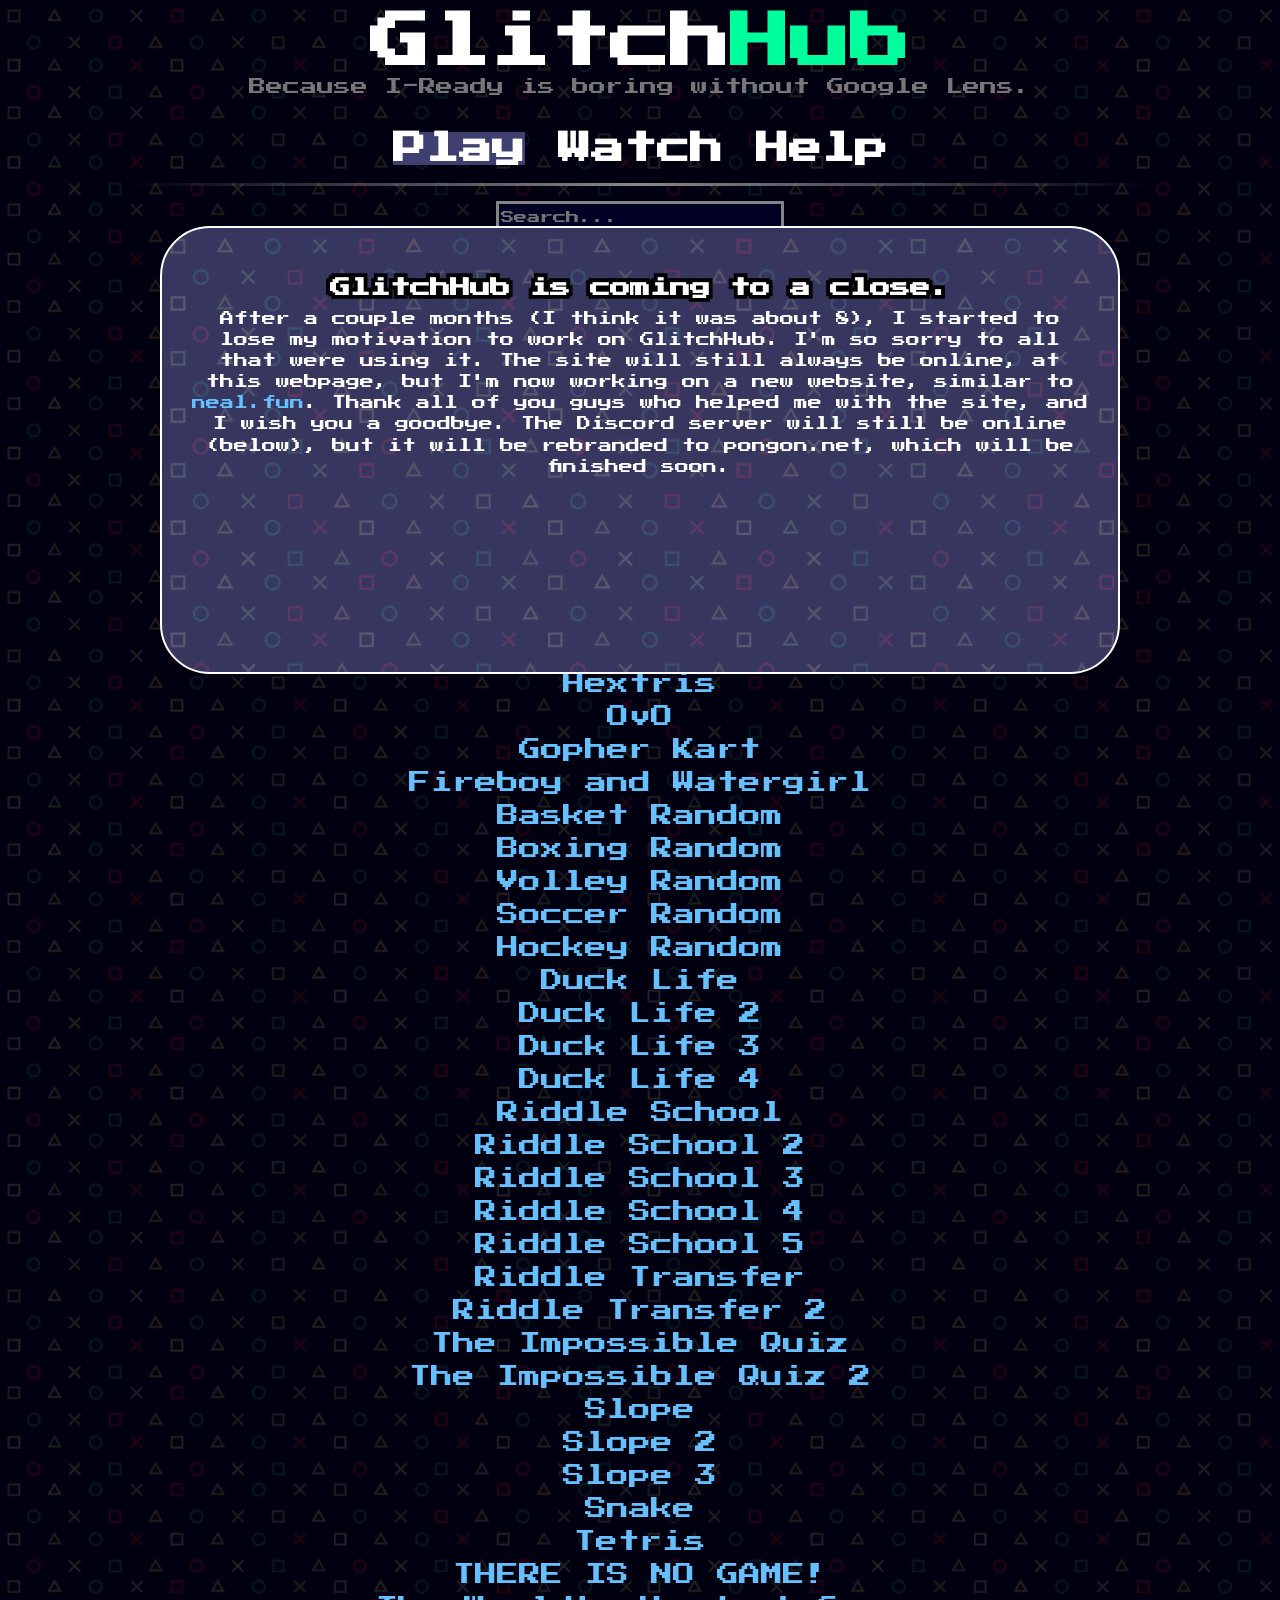
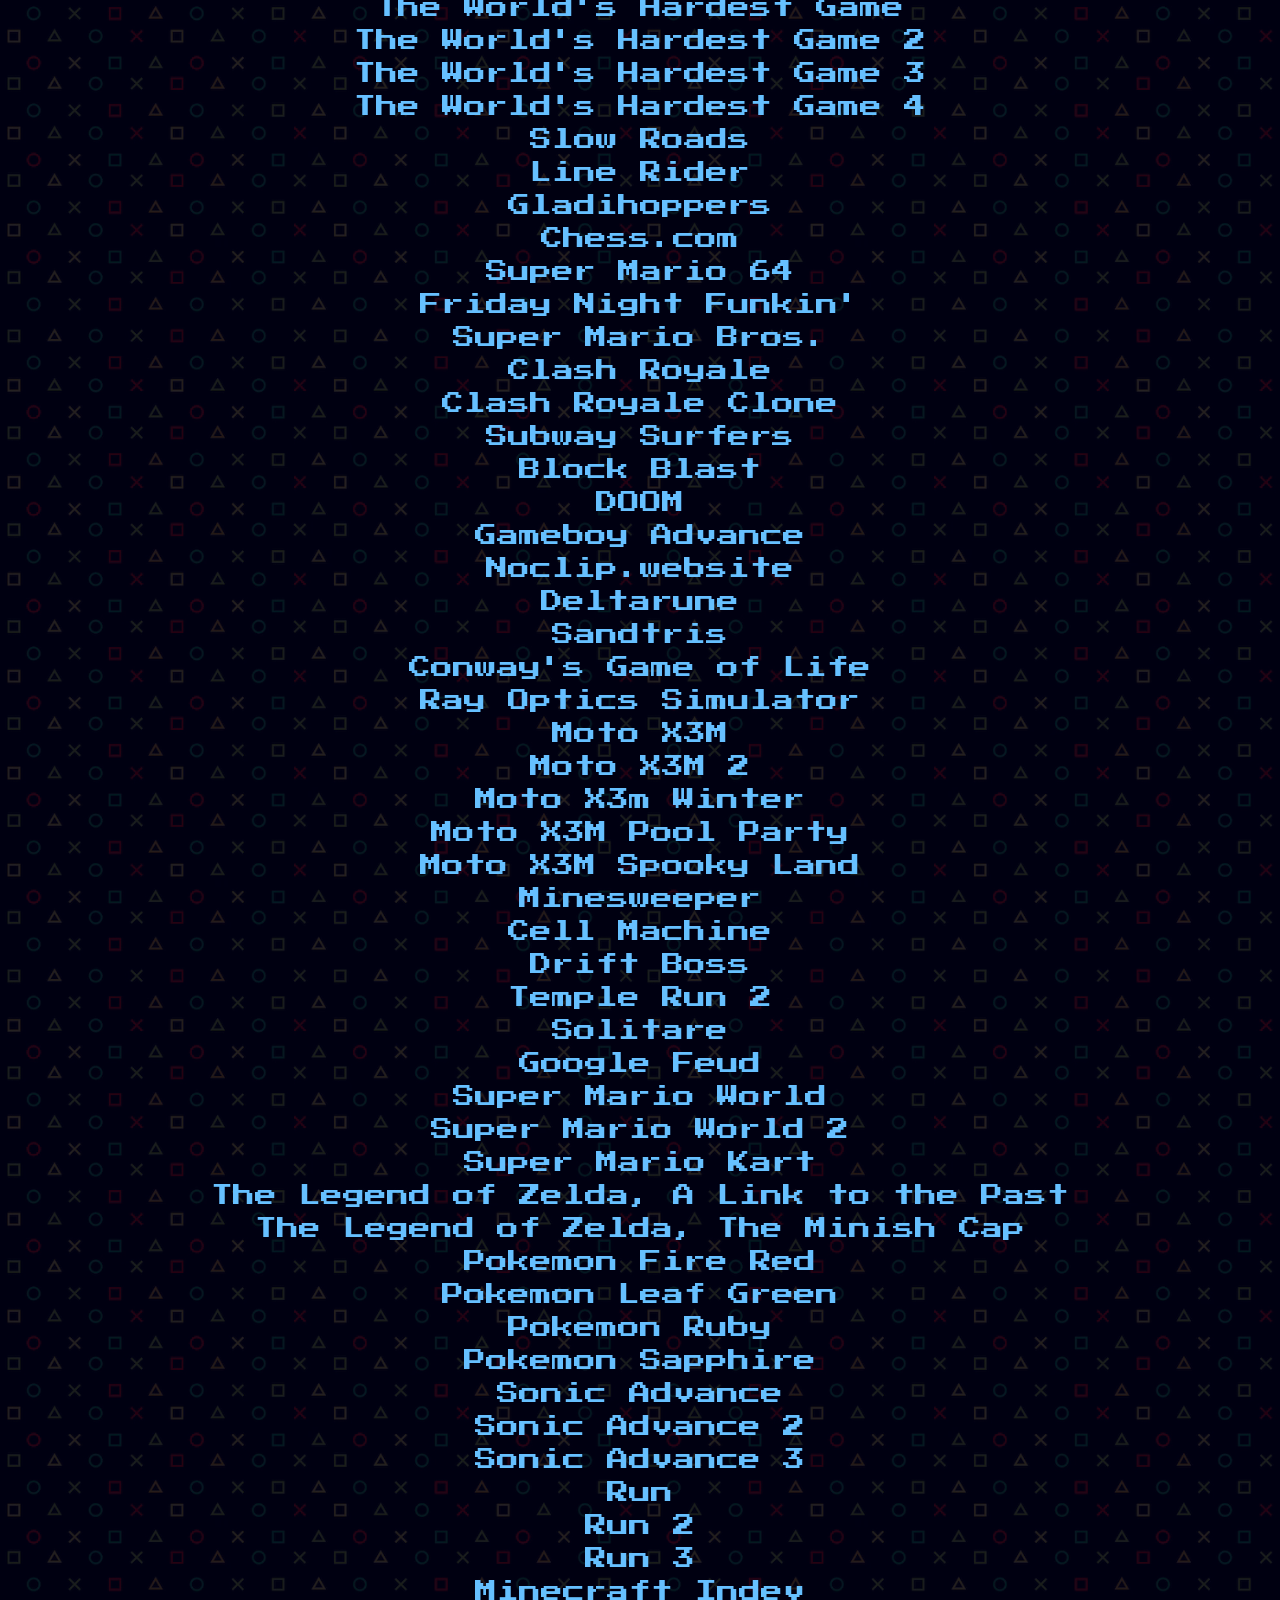
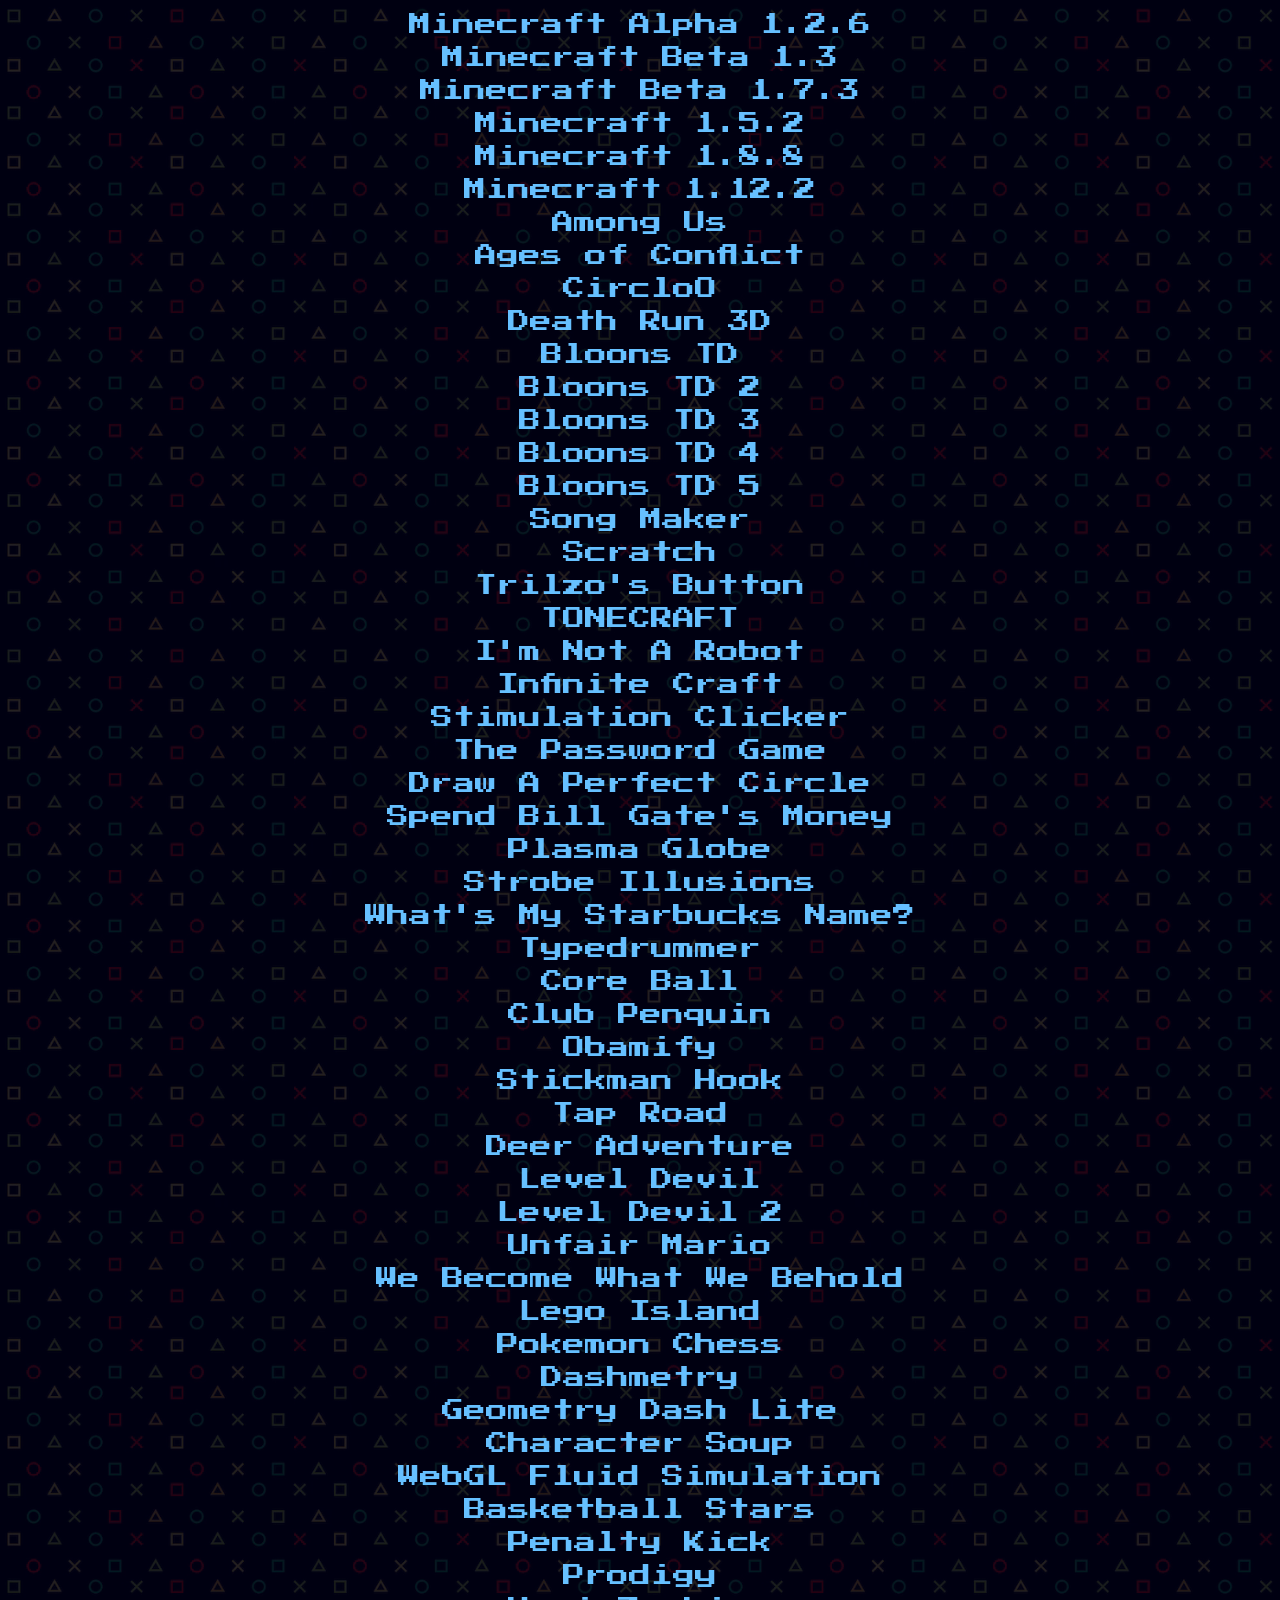
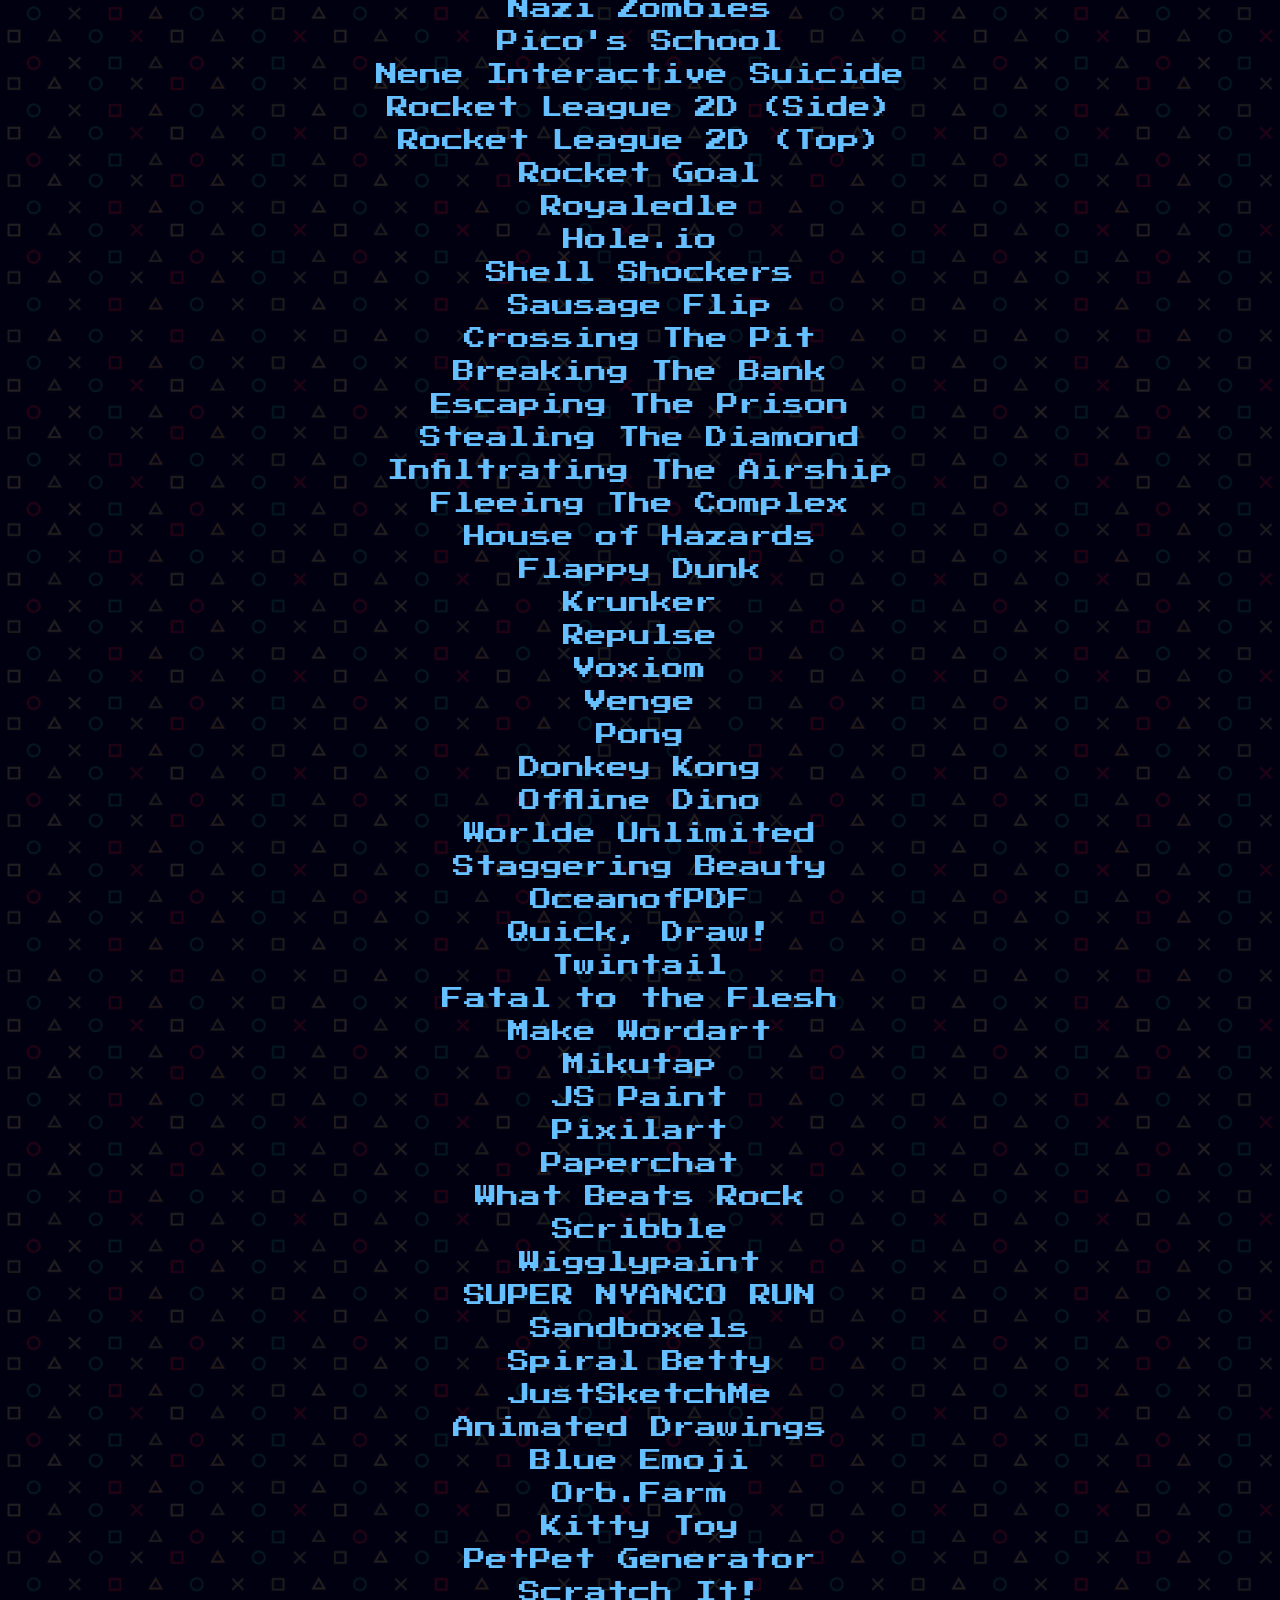
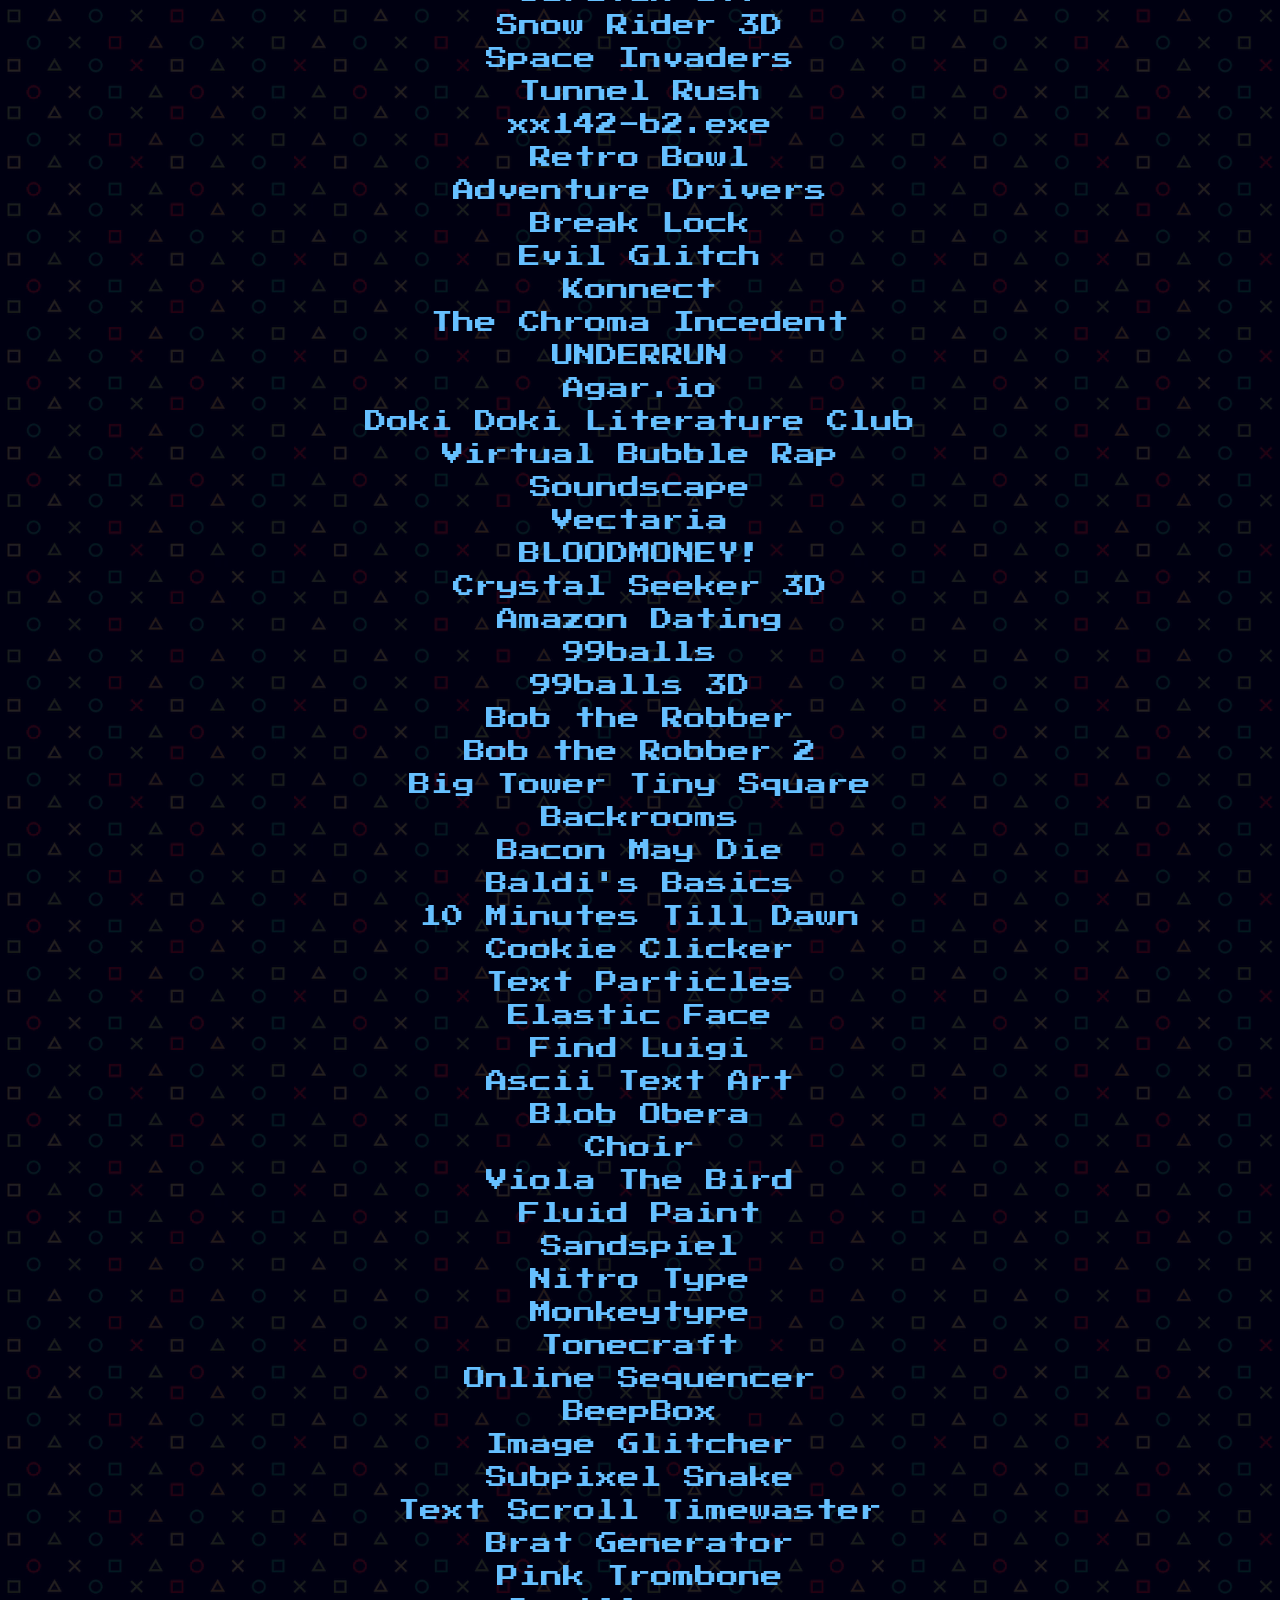
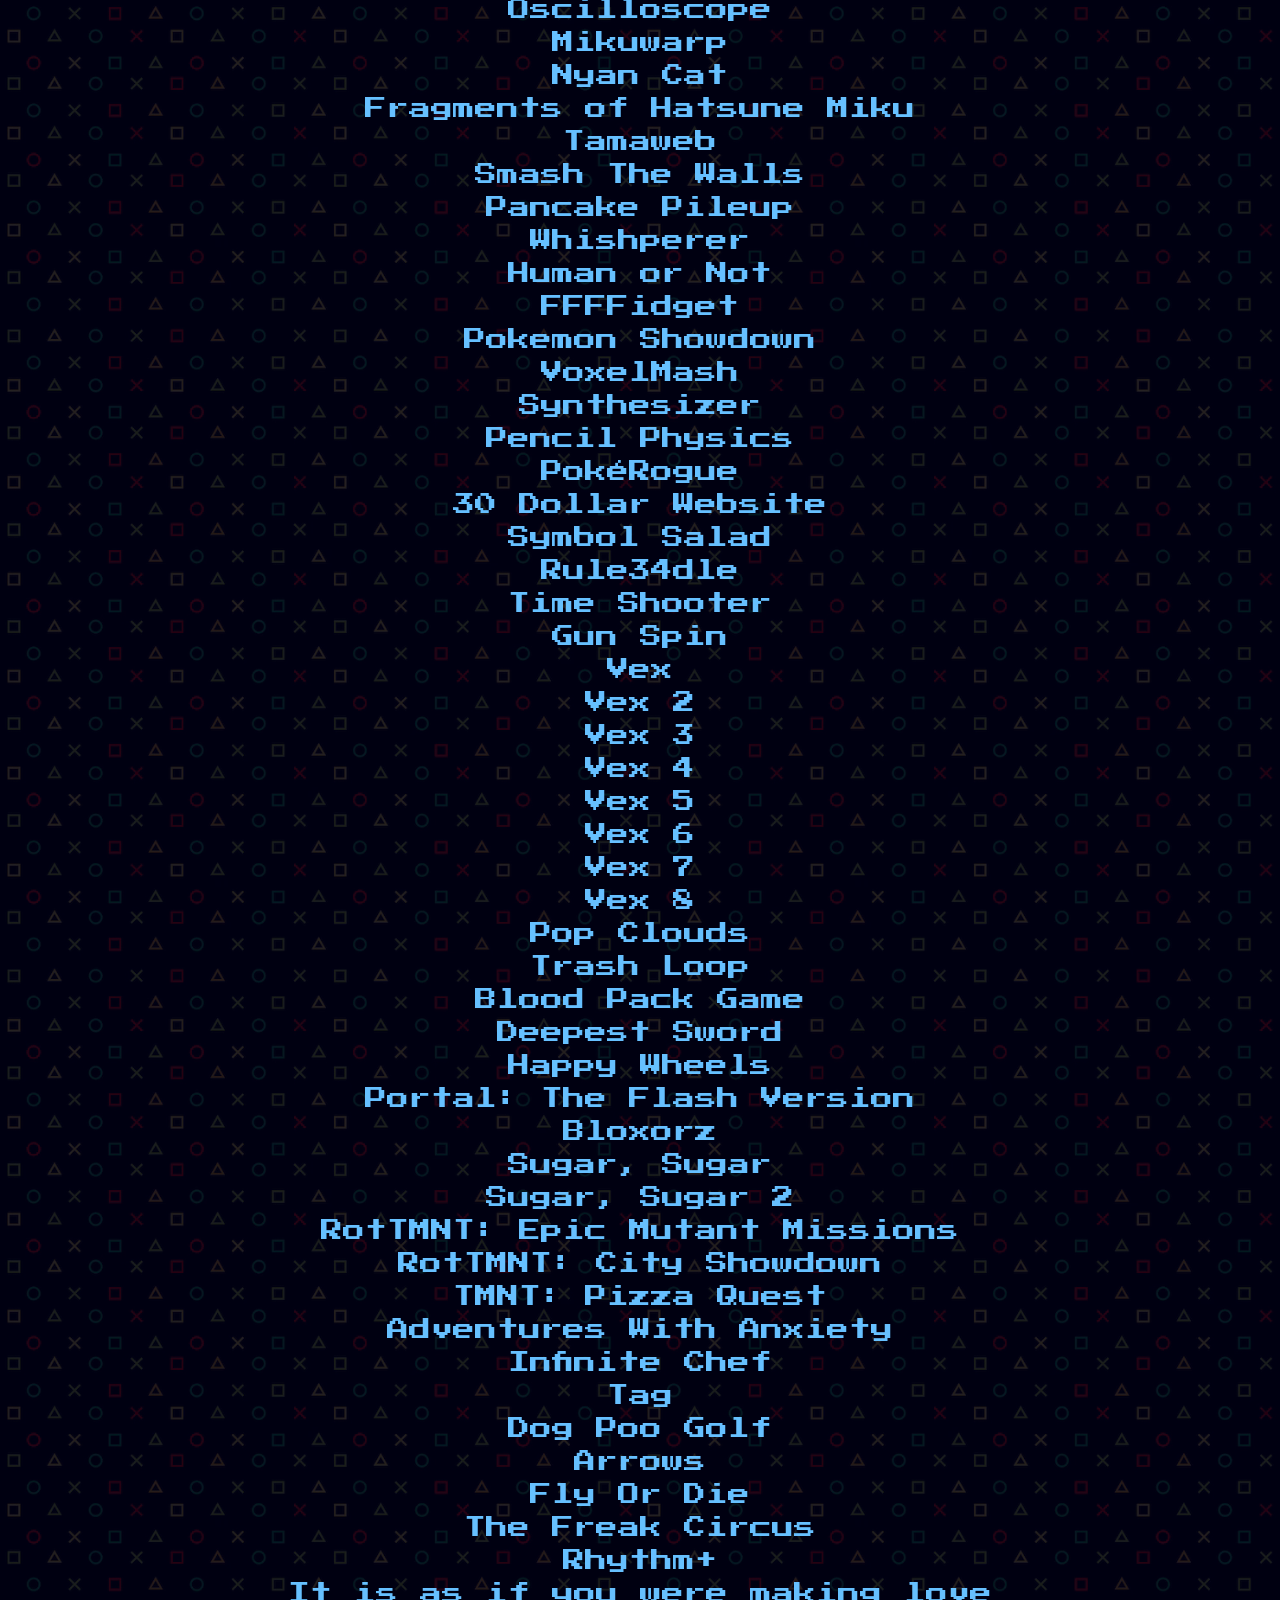
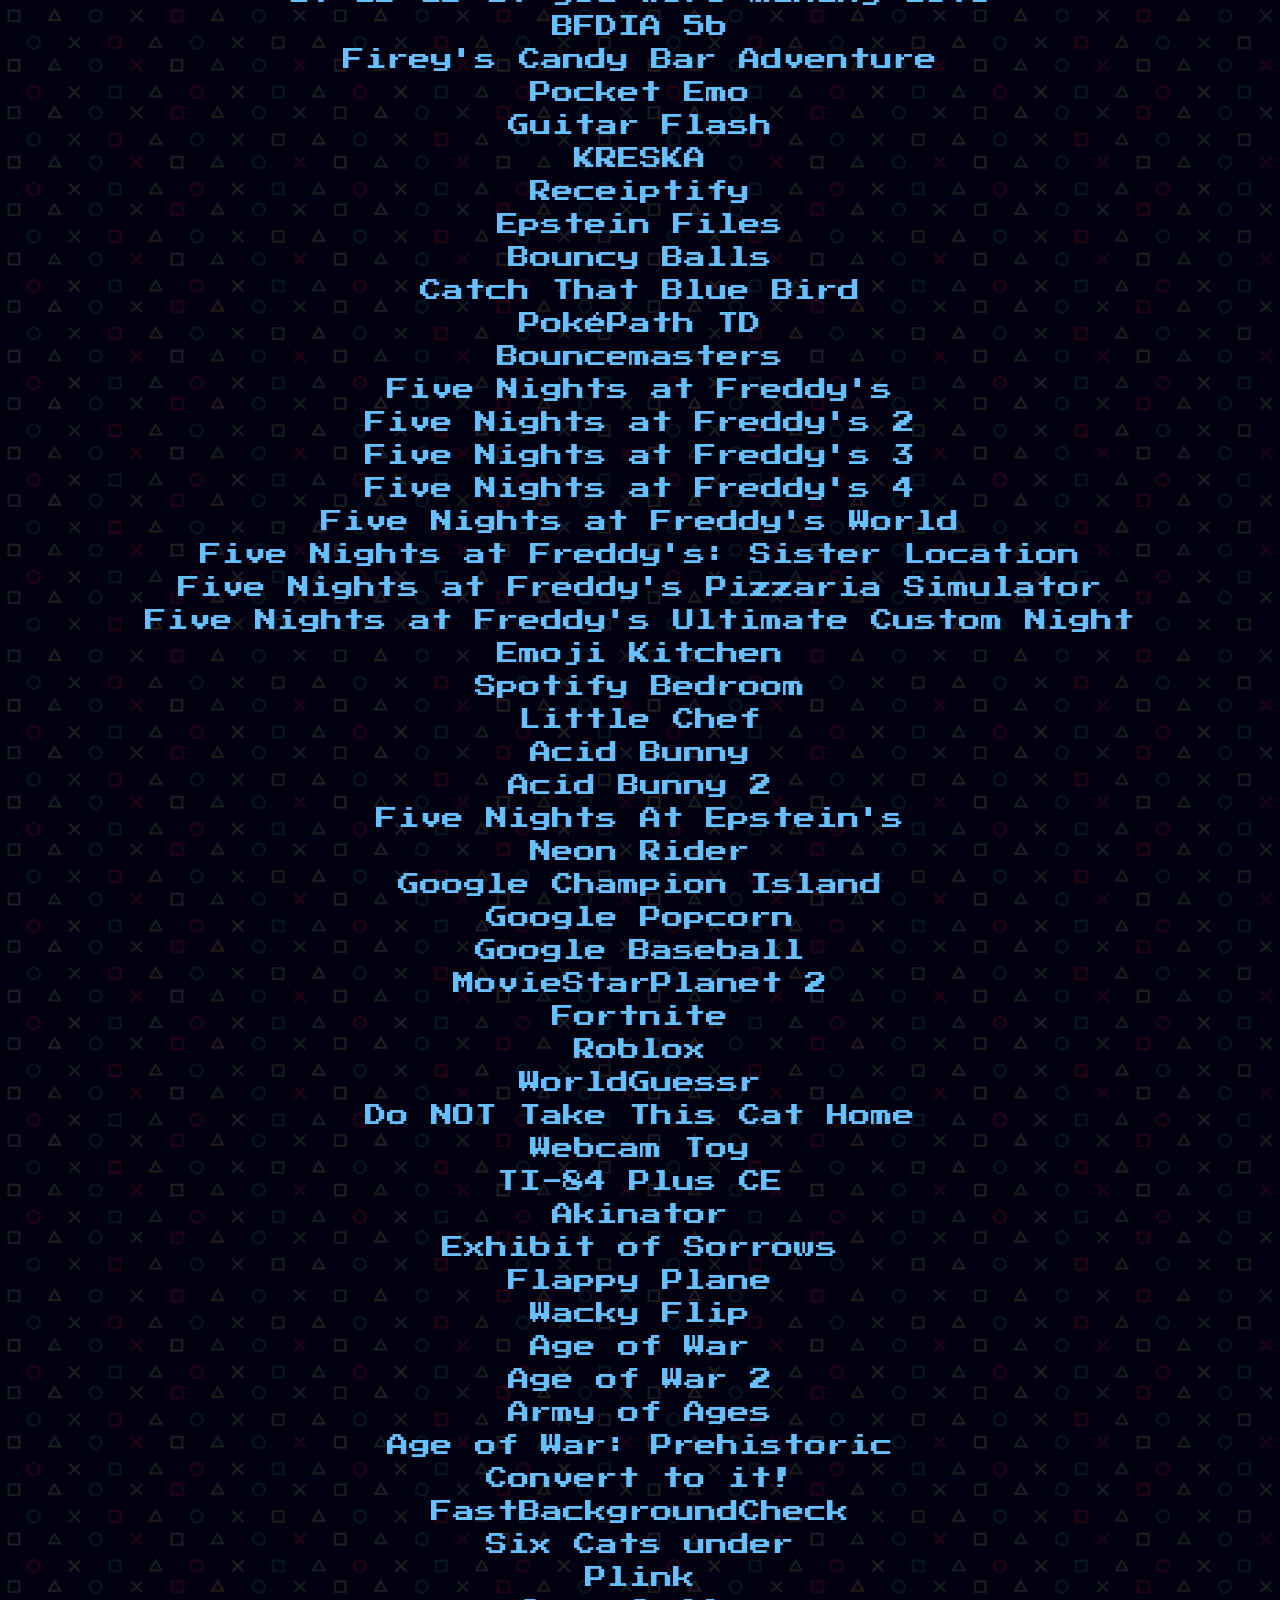
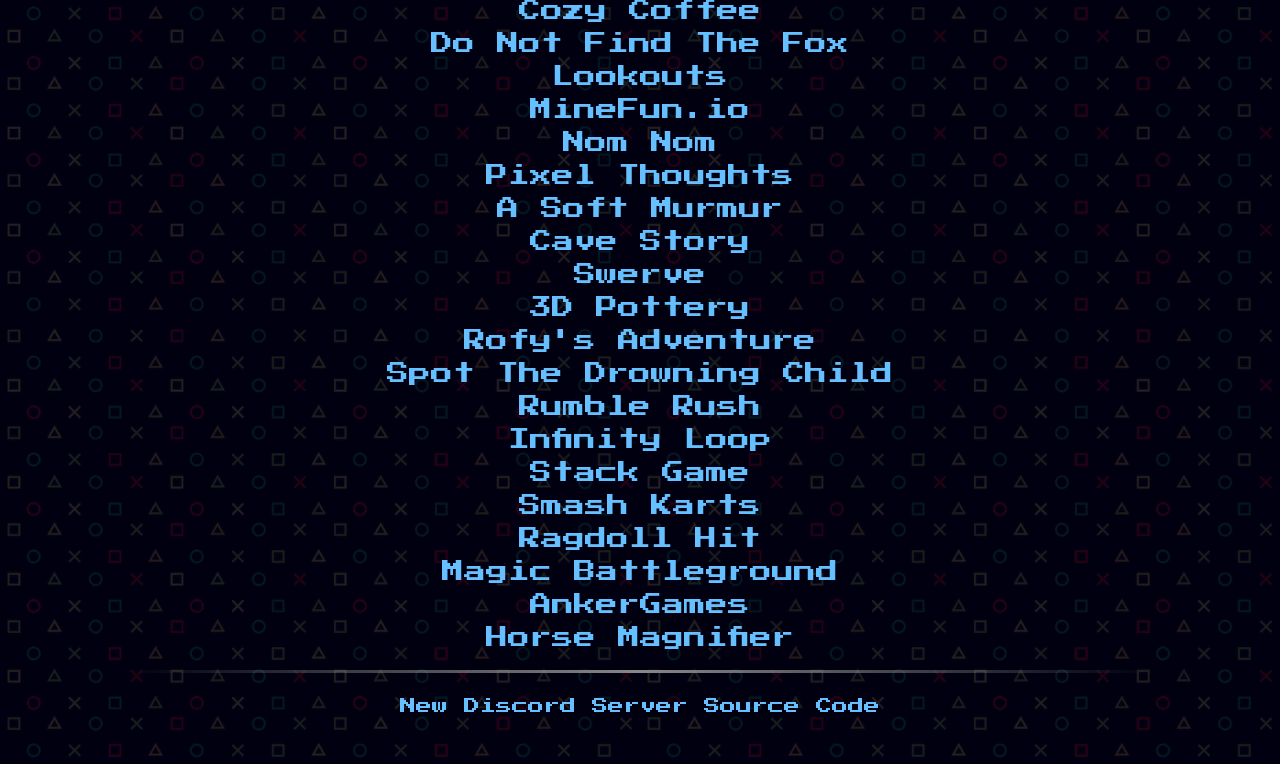
<file: index.html>
<!doctype html>
<html lang="en">
	<head>
		<title>GlitchHub | A gamer's hub for all things internet</title>
		<link rel="canonical" href="https://pongonpolygon.github.io/pages/glitchhub" />
		<meta name="description" content="The best site for playing games, and watching movies and shows, all in your browser." />
		<meta name="robots" content="index, follow">
		<link rel="icon" type="image/x-icon" href="favicon.ico" />

		<!-- some embed bullcrap i think idk -->
		<meta property="og:title" content="GlitchHub" />
		<meta
			property="og:description"
			content="The best site for free games, movies, and shows." />
		<meta property="og:url" content="https://pongonpolygon.github.io/pages/glitchhub" />
		<meta property="og:type" content="website" />

		<!-- then to make the website ✨ smexy ✨ -->
		<style>
			@import url("https://fonts.googleapis.com/css?family=Press+Start+2P");
			html {
				font-size: 22px;
				user-select: none;
				-webkit-user-select: none;
				-moz-user-select: none;
				-ms-user-select: none;
			}
			body {
				background-color: #000014;
				color: #ffffff;
				font-family: "Press Start 2P";
				margin: 0;
			}
			.heading {
				position: relative;
				top: 0px;
				left: 0px;
				width: 100%;
				height: 125px;
				display: flex;
				align-items: center;
				flex-direction: column;
				justify-content: center;
				z-index: 10;
				font-size: 30px;
			}
			.noscript {
				font-family: "Sans-serif";
				position: fixed;
				align-items: center;
				text-align: center;
				justify-content: center;
				z-index: 1000;
				display: flex;
				width: 100%;
				height: 100%;
				background-color: black;
			}
			a:link {
				color: #66c0ff;
				background-color: transparent;
				text-decoration: none;
			}
			a:visited {
				color: #e875ff;
				background-color: transparent;
				text-decoration: none;
			}
			a:hover {
				color: #bde4ff;
				background-color: transparent;
			}
			.main,
			.body {
				z-index: 999;
				text-align: center;
				padding-top: 60px;
				padding-bottom: 50px;
				overflow-x: hidden;
				word-wrap: break-word;
				overflow-wrap: anywhere;
				margin-top: -80px;
			}
			.mintext {
				text-align: center;
				font-size: 17px;
				background-color: transparent;
				color: #777777;
			}
			.clean-line {
				width: 80%;
				height: 3px;
				margin: 25px auto;
				background: linear-gradient(90deg, transparent, #888, transparent);
			}
			.section {
				display: none;
			}
			.active {
				display: block;
			}
			.active-button {
				background-color: #404070;
				cursor: pointer;
			}
			.button:hover {
				cursor: pointer;
			}
			.inner {
				margin-top: 0px;
				padding: 0;
			}
			.search {
				font-family: "Press Start 2P";
				color: #ffffff;
				background-color: #000024;
				height: 25px;
				border-style: solid;
				border-color: #858585;
				border-radius: 0px;
				border-inline-width: 3px;
				border-top-width: 3px;
				border-bottom-width: 3px;
			}
			.search:focus {
    			outline: none;
			}
			.checkbox {
				font-size: 12px;
				color: #777777;
				accent-color: #505095;
			}
		</style>
	</head>

	<body id="body" style="background-image: url('background.png'); background-size: 50%;">
		<!-- for ppl without javascript -->
		<noscript>
			<div class="noscript">
				Sorry, but you either don't have JavaScript support, or it's not on!<br>
				Please turn on JavaScript to use this page.
			</div>
		</noscript>
		
		<div id="loading" class="noscript" style="background-color: transparent; font-family: 'Press Start 2P'; z-index: 500; color: #777777;">
			<h1>Loading...</h1>
		</div>
		
		<!-- popup -->
		<div id="popupMain" style="position: fixed; width: 100vw; height: 100vh; display: none; justify-content: center; align-items: center; display: none; z-index: 5001;">
			<div style="width: 75vw; height: 35vw; background-color: rgba(64, 64, 112, 1); border-radius: 50px; z-index: 60; background-image: url(background.png); text-align: center; border: 2px solid white; padding: 30px; box-sizing: border-box; overflow: auto;">
				<div style="font-size: 1.6cqi; position: relative; display: inline-block;">
					<p style="-webkit-text-stroke: 0.6cqi black;"><strong>GlitchHub is coming to a close.</strong></p>
					<p style="position: absolute; top: 0; left: 0;"><strong>GlitchHub is coming to a close.</strong></p>
				</div>
				<br>
				<p style="line-height: 1.5; margin-top: -10px; font-size: 1.1cqi;">
					After a couple months (I think it was about 8), I started to lose my motivation to work on GlitchHub. I'm so sorry to all that were using it. The site will still always be online, at this webpage, but I'm now working on a  new website, similar to <a href="https://neal.fun">neal.fun</a>. Thank all of you guys who helped me with the site, and  I wish you a goodbye. The Discord server will still be online (below), but it will be rebranded to pongon.net, which will be finished soon.
				</p>
				
				<iframe title="discord" src="https://discord.com/widget?id=1480007993700647088&theme=dark" sandbox="allow-popups allow-popups-to-escape-sandbox allow-same-origin allow-scripts" style="width: 70%; height: 50%; border: none;"></iframe>
				<br>
				
				<!-- close button -->
				<button name="popupClose" id="popupClose" style="cursor: pointer; width: 20%; height: 10%; font-family: 'Press Start 2P'; background-color: #404070; color: #ffffff; margin-top: 20px; font-size: 1cqi;">Close</button>
			</div>
		</div>
		<!-- popup code -->
		<script>
			const popup = document.getElementById("popupMain");
			const closeButton = document.getElementById("popupClose");
			
			function setCookie(name, value) {
				const expires = new Date(Date.now() + 3153600000*864e5).toUTCString();
				document.cookie = `${name}=${value}; expires=${expires}; path=/`;
			}
			//get cookies
			function getCookie(name) {
				return document.cookie.split("; ").find(row => row.startsWith(name + "="))?.split("=")[1];
			}
			
			const used = getCookie("discordPopup") || "false";
			
			console.log(used);
			popup.style.display = "flex";
			
			closeButton.addEventListener("click", function() {
				popup.remove();
				
				setCookie("discordPopup", "true");
			});
		</script>
		
		<!-- actual stuff -->
		<div id="main" style="display: none;">
			<!-- title -->
			<div id="title" class="heading" style="top: -20px;">
				<h1><span style="color: #ffffff">Glitch</span><span style="color: #00ff9c;">Hub</span></h1>
				<p id="description" class="mintext" style="margin-top: -35px;">null</p>
			</div>
			
			<div class="body">
				<!-- page buttons -->
				<h2 id="button-body">
					<span id="playButton" class="button">Play</span>
					<span id="watchButton" class="button">Watch</span>
					<span id="helpButton" class="button">Help</span>
				</h2>
				
				<!-- main items -->
				<div class="inner">
					<div class="clean-line" style="margin-top: -10px;"></div>
					<!-- search bar -->
					<div style="margin-top: -10px;"><input type="text" id="searchBar" placeholder="Search..." class="search"></div>
					
					<!-- play -->
					<div id="playSection" class="main section" style="margin-top: -45px;"> <!-- set active to section when finished with layout -->
						<p id="playCount" class="mintext" style="margin-top: -1px">Games (#)</p>
						
						<div id="play" style="line-height: 1.5; margin-top: -10px;">
							<!-- where games will go -->
						</div>
						<p id="noResultsPlay" class="mintext" style="font-size: 25px;"><strong>No Results...</strong></p>
					</div>
					
					<!-- watch -->
					<div id="watchSection" class="main section" style="margin-top: -45px;">
						<p id="watchCount" class="mintext" style="margin-top: -1px;">Movies & Shows (#)</p>
						
						<div id="watch" style="line-height: 1.5; margin-top: -10px;">
							<!-- where movies and shows will go -->
							<div id="movieOuter">
								<p style="font-size: 30px;"><u>Movies</u></p>
								<div id="movie" style="margin-top: -25px;"></div>
							</div>
							<div id="watchLine" class="clean-line"></div>
							<div id="showOuter">
								<p style="font-size: 30px;"><u>Shows</u></p>
								<div id="show" style="margin-top: -25px;"></div>
							</div>
							<p id="noResultsWatch" class="mintext" style="font-size: 25px;"><strong>No Results...</strong></p>
						</div>
					</div>
					
					<!-- help section -->
					<div id="helpSection" class="main section" style="margin-top: -45px;">
						<!-- forms -->
						<div style="margin-top: -10px;">
							<div style="display: none" id="recommend-body">
								<button id="gameForm" name="gameForm" style="font-family: 'Press Start 2P'; background-color: #404070; color: #ffffff; width: 10vw; height: 30px; font-size: 0.7cqi;">Add to Play</button>
								<button id="watchForm" name="watchForm" style="font-family: 'Press Start 2P'; background-color: #404070; color: #ffffff; width: 10vw; height: 30px; font-size: 0.7cqi;">Add to Watch</button>
							</div>
                            
                            <p style="padding: 1rem 0rem 1rem 0;">Currently, Glitch<span style="color: #00ff9c;">Hub</span> is comming to a close, with no further updates ahead. Because of this, recommendations will not be accepted. Join the discord server at the bottom of the page if you need more information. <br> - Poly</p>
						</div>
					</div>
					
					<div class="mintext" style="font-size: 16px; margin-top: -60px;">
						<div class="clean-line"></div>
						<!-- pages -->
						<span>
							<a href="https://discord.gg/eqmpS8MMbJ">New Discord Server</a>
							<a href="https://github.com/PongonPolygon/glitchhub">Source Code</a>
							<!-- https://discord.gg/eqmpS8MMbJ -->
						</span>
						<!-- filter -->
						<div class="checkbox" style="display: none;">
							<input type="checkbox" id="18Check" name="18" checked>
							<value for="18Check">Hide 18+</value>
						</div>
					</div>
				</div>
			</div>
		</div>
		<script src="javascript.js"></script>
	</body>
</html>
</file>
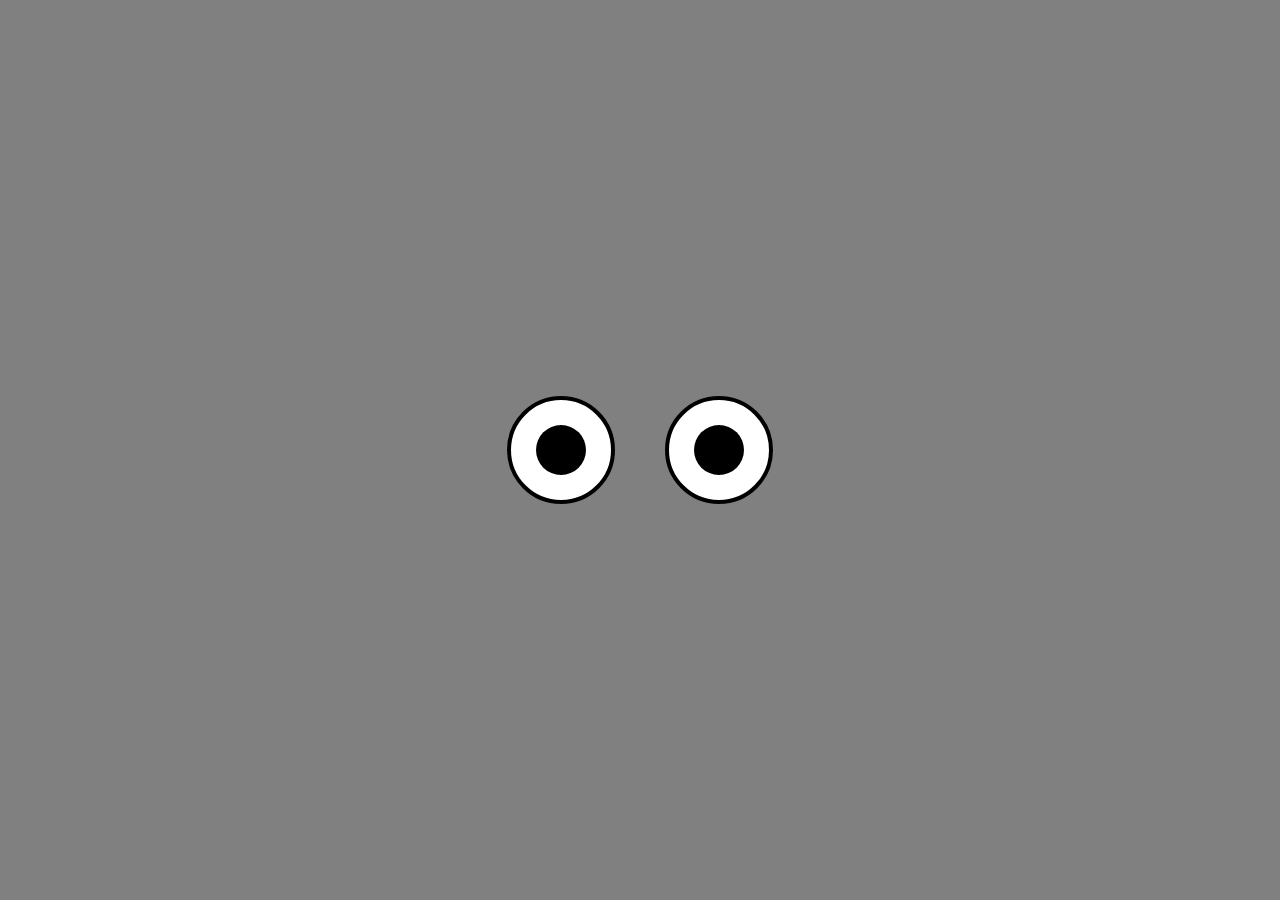
<file: ISeeYou/index.html>
<!doctype html>
<html lang="en">
    <head>
        <title>I See You</title>
        <link rel="icon" type="image/png" href="[data-uri]" />
    </head>
    <body style="
        background-color: gray;
        margin: 0;
        height: 100vh;
        display: flex;
        justify-content: center;
        align-items: center;
    ">

        <div id="eyes" style="display: flex; gap: 50px;">

            <!-- Left Eye -->
            <div id="leftEye" style="
                border: 4px solid black;
                height: 100px;
                width: 100px;
                background: white;
                border-radius: 50%;
                display: flex;
                justify-content: center;
                align-items: center;
                position: relative;
                overflow: hidden;
            ">
                <div id="leftPupil" style="
                    height: 50px;
                    width: 50px;
                    background: black;
                    border-radius: 50%;
                    position: absolute;
                    top: 25px;
                    left: 25px;
                "></div>
            </div>

            <!-- Right Eye -->
            <div id="rightEye" style="
                border: 4px solid black;
                height: 100px;
                width: 100px;
                background: white;
                border-radius: 50%;
                display: flex;
                justify-content: center;
                align-items: center;
                position: relative;
                overflow: hidden;
            ">
                <div id="rightPupil" style="
                    height: 50px;
                    width: 50px;
                    background: black;
                    border-radius: 50%;
                    position: absolute;
                    top: 25px;
                    left: 25px;
                "></div>
            </div>
        </div>
        <script>
            const leftEye = document.getElementById("leftEye");
            const rightEye = document.getElementById("rightEye");
            const leftPupil = document.getElementById("leftPupil");
            const rightPupil = document.getElementById("rightPupil");

            let leftPos = {
                x: 25,
                y: 25,
                currentx: 25,
                currenty: 25
            };

            let rightPos = {
                x: 25,
                y: 25,
                currentx: 25,
                currenty: 25
            };

            document.addEventListener("mousemove", (event) => {
                movePupil(leftEye, leftPupil, event, leftPos);
                movePupil(rightEye, rightPupil, event, rightPos);
            });

            function movePupil(eye, pupil, event, vari) {
                const rect = eye.getBoundingClientRect();

                const eyeCenterX = rect.left + rect.width / 2;
                const eyeCenterY = rect.top + rect.height / 2;

                let dx = event.clientX - eyeCenterX;
                let dy = event.clientY - eyeCenterY;

                const distance = Math.sqrt(dx * dx + dy * dy);

                const maxRadius = 25; // (eyeSize - pupilSize) / 2

                if (distance > maxRadius) {
                    const angle = Math.atan2(dy, dx);
                    dx = Math.cos(angle) * maxRadius;
                    dy = Math.sin(angle) * maxRadius;
                }

                vari.x = 25 + dx;
                vari.y = 25 + dy;
            }

            let lastTime = performance.now();

            function update(currentTime) {
            
                const delta = (currentTime - lastTime) / 1000;
                lastTime = currentTime;
            
                const speed = 20;
            
                leftPos.currentx += (leftPos.x - leftPos.currentx) * speed * delta;
                leftPos.currenty += (leftPos.y - leftPos.currenty) * speed * delta;
            
                rightPos.currentx += (rightPos.x - rightPos.currentx) * speed * delta;
                rightPos.currenty += (rightPos.y - rightPos.currenty) * speed * delta;
            
                leftPupil.style.left = leftPos.currentx + "px";
                leftPupil.style.top = leftPos.currenty + "px";
            
                rightPupil.style.left = rightPos.currentx + "px";
                rightPupil.style.top = rightPos.currenty + "px";
            
                requestAnimationFrame(update);
            }

            requestAnimationFrame(update);
        </script>
    </body>
</html>
</file>
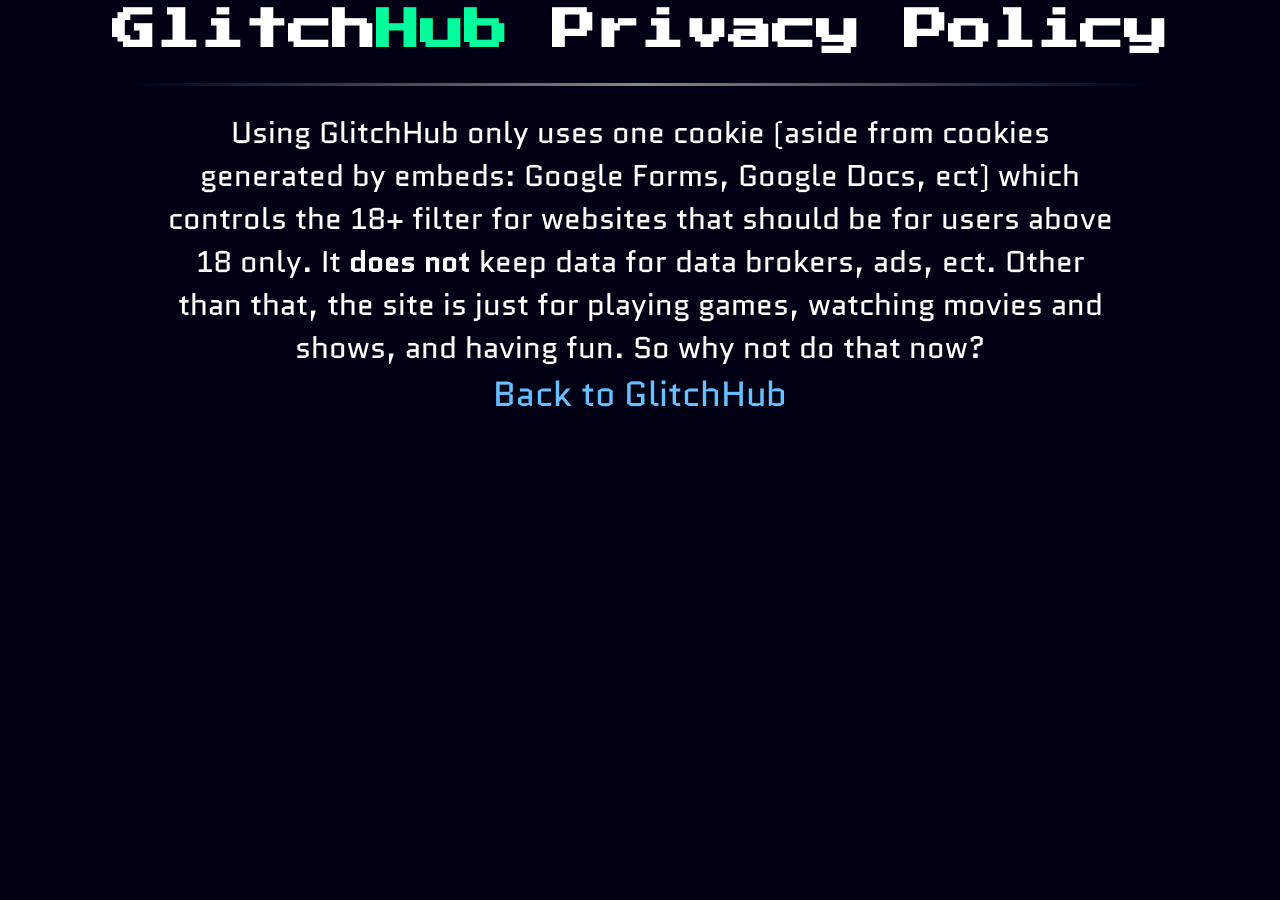
<file: privacypolicy.html>
<!doctype html>
<html>
	<head>
		<title="GlitchHub Privacy Policy">
		<link rel="icon" type="image/x-icon" href="favicon.ico" />
		<style>
			@import url("https://fonts.googleapis.com/css?family=Press+Start+2P");
			@import url("https://fonts.googleapis.com/css?family=Quantico");
			html {
				font-size: 22px;
				user-select: none;
				-webkit-user-select: none;
				-moz-user-select: none;
				-ms-user-select: none;
			}
			body {
				background-color: #000014;
				color: #ffffff;
				font-family: "Press Start 2P";
				margin: 0;
			}
			a:link {
				color: #66c0ff;
				background-color: transparent;
				text-decoration: none;
			}
			a:visited {
				color: #e875ff;
				background-color: transparent;
				text-decoration: none;
			}
			a:hover {
				color: #bde4ff;
				background-color: transparent;
			}
			.main,
			.body {
				z-index: 999;
				text-align: center;
				padding-top: 60px;
				padding-bottom: 50px;
				overflow-x: hidden;
				word-wrap: break-word;
				overflow-wrap: anywhere;
				margin-top: -80px;
			}
			.inner {
				font-family: "Quantico";
				font-size: 30px;
			}
			.mintext {
				text-align: center;
				font-size: 17px;
				background-color: transparent;
				color: #777777;
			}
			.clean-line {
				width: 80%;
				height: 3px;
				margin: 25px auto;
				background: linear-gradient(90deg, transparent, #888, transparent);
			}
		</style>
	</head>
	<body>
		<div class="body">
			<h1><span style="color: #ffffff">Glitch</span><span style="color: #00ff9c">Hub</span>&nbsp;<span>Privacy Policy</span></h1>
			<div class="clean-line"></div>
			<div class="inner" style="width: 75%; margin: 0 auto;">
				Using GlitchHub only uses one cookie (aside from cookies generated by embeds: Google Forms, Google Docs, ect)
				which controls the 18+ filter for websites that should be for users above 18 only. It <strong>does not</strong>
				keep data for data brokers, ads, ect. Other than that, the site is just for playing games, watching movies and shows, 
				and having fun. So why not do that now?
				<br>
				<a style="font-size: 35px;" href="../glitchhub">Back to GlitchHub</a>
			</div>
		</div>
	</body>
</html>
</file>
